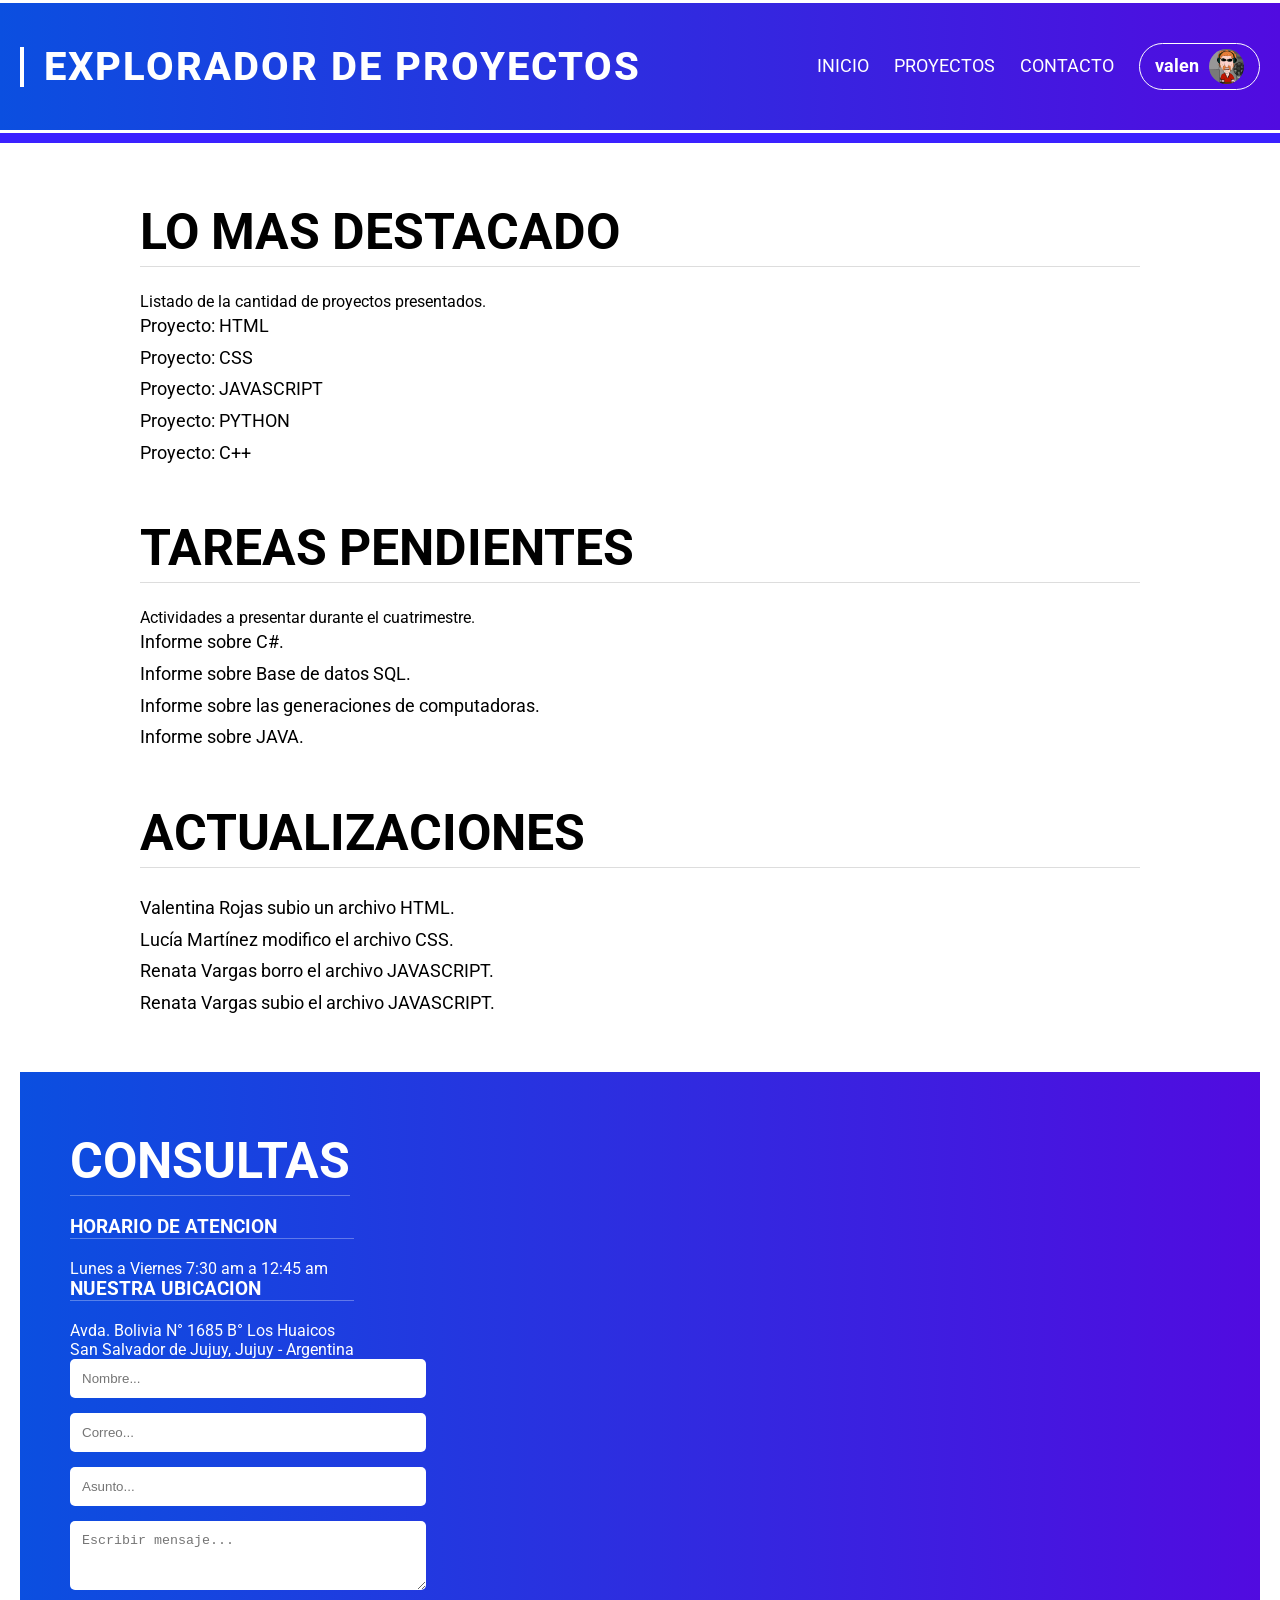
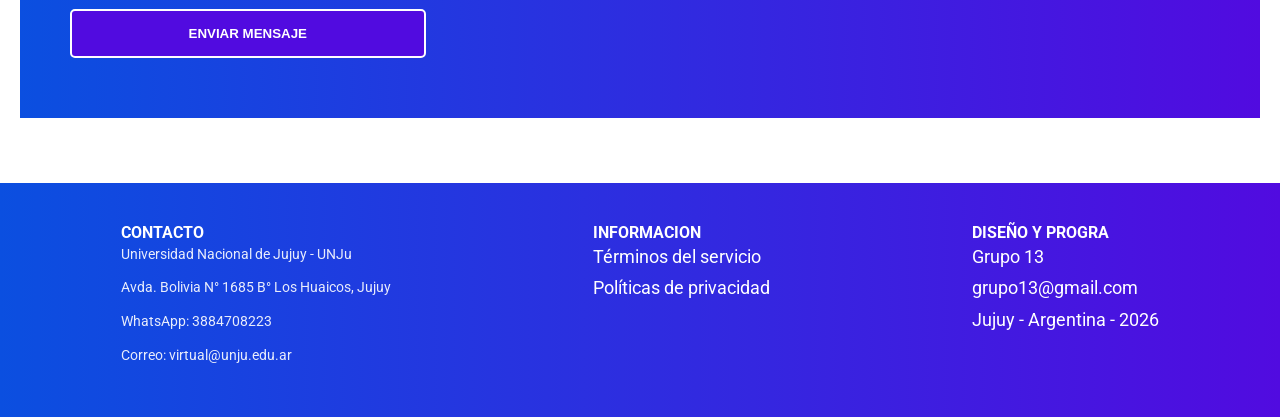
<file: assets/pages/index.html>
<!DOCTYPE html>
<html lang="es">
<head>
    <meta charset="UTF-8">
    <meta name="viewport" content="width=device-width, initial-scale=1.0">
    <title>Dashboard | Gestión Educativa UNJu</title>
    <link rel="preconnect" href="https://fonts.googleapis.com">
    <link rel="preconnect" href="https://fonts.gstatic.com" crossorigin>
    <link href="https://fonts.googleapis.com/css2?family=Roboto:ital,wght@0,100..900;1,100..900&display=swap" rel="stylesheet">
    <link rel="stylesheet" href="../css/index.css"/>
</head>
<body>
<header class="header-menu">
    <h2 id="titulo">Explorador de Proyectos</h2>

    <nav class="nav-menu"> 
        <ul class="nav-lista">
            <li class="nav-items"><a href="index.html" class="nav-link">INICIO</a></li>
            <li class="nav-items"><a href="proyectos.html" class="nav-link">PROYECTOS</a></li>
            <li class="nav-items"><a href="index.html" class="nav-link">CONTACTO</a></li>
            <li class="nav-items perfil">
            <span class="user-nombre"><a href="perfil.html" class="nav-link">valen</a></span>
            <img src="../img/adriel.png" alt="fotito" class="avatar"></li>
        </ul>
    </nav>
</header>
<main id="cuerpo">
    <section class="contenido" id="destacados">
        <h2 class="titulo-p">LO MAS DESTACADO</h2>
        <p class="descripcion">Listado de la cantidad de proyectos presentados.</p>
        <ul class="proyectos">
            <li>Proyecto: HTML</li>
            <li>Proyecto: CSS</li>
            <li>Proyecto: JAVASCRIPT</li>
            <li>Proyecto: PYTHON</li>
            <li>Proyecto: C++</li>
        </ul>
    </section>

    <section class="contenido" id="tareas-pendientes">
        <h2 class="titulo-sec">TAREAS PENDIENTES</h2>
        <p class="descripcion">Actividades a presentar durante el cuatrimestre.</p>
        <ul class="lista-tareas">
            <li>Informe sobre C#.</li>
            <li>Informe sobre Base de datos SQL.</li>
            <li>Informe sobre las generaciones de computadoras.</li>
            <li>Informe sobre JAVA.</li>
        </ul>
    </section>

    <section class="contenido" id="actualizaciones">
        <h3 class="titulo-sec">ACTUALIZACIONES</h3>
        <ul class="lista-historial">
            <li>Valentina Rojas subio un archivo HTML.</li>
            <li>Lucía Martínez modifico el archivo CSS.</li>
            <li>Renata Vargas borro el archivo JAVASCRIPT.</li>
            <li>Renata Vargas subio el archivo JAVASCRIPT.</li>
        </ul>
    </section>

    <section class="consultas" id="consultas">
        <h2 class="titulo-primario">CONSULTAS</h2>
        
        <div class="info-contacto">
            <h3 class="titulo-secundario">HORARIO DE ATENCION</h3>
            <p>Lunes a Viernes 7:30 am a 12:45 am</p>
            
            <h3 class="titulo-secundario">NUESTRA UBICACION</h3>
            <p>Avda. Bolivia N° 1685 B° Los Huaicos <br>
            San Salvador de Jujuy, Jujuy - Argentina</p>
        </div>

        <form class="formulario">
            <div class="grupo">
                <input type="text" id="nombre" name="nombre" placeholder="Nombre..." class="entrada-texto">
            </div>
            <div class="grupo-input">
                <input type="email" id="correo" name="email" placeholder="Correo..." class="entrada-texto">
            </div>
            <div class="grupo-input">
                <input type="text" id="asunto" name="asunto" placeholder="Asunto..." class="entrada-texto">
            </div>
            
            <textarea id="mensaje" name="mensaje" rows="3" placeholder="Escribir mensaje..." class="area-texto"></textarea>
            
            <button type="submit" class="boton-enviar">Enviar Mensaje</button>
        </form>
    </section>
</main>
<footer id="pie">
    <div class="col-pie">
        <h4 class="titu-pie">CONTACTO</h4>
        <ul class="lista-pie">
            <li>Universidad Nacional de Jujuy - UNJu</li>
            <li>Avda. Bolivia N° 1685 B° Los Huaicos, Jujuy</li>
            <li>WhatsApp: 3884708223</li>
            <li>Correo: virtual@unju.edu.ar</li>
        </ul>
    </div>
    
    <div class="col-pie">
        <h4 class="titu-pie">INFORMACION</h4>
        <ul class="list-pie">
            <li>Términos del servicio</li>
            <li>Políticas de privacidad</li>
        </ul>
    </div>
    
    <div class="col-pie">
        <h4 class="titu-pie">DISEÑO Y PROGRA</h4>
        <ul class="list-pie">
            <li>Grupo 13</li>
            <li>grupo13@gmail.com</li>
            <li>Jujuy - Argentina - 2026</li>
        </ul>
    </div>
</footer>
</body>
</html>
</file>
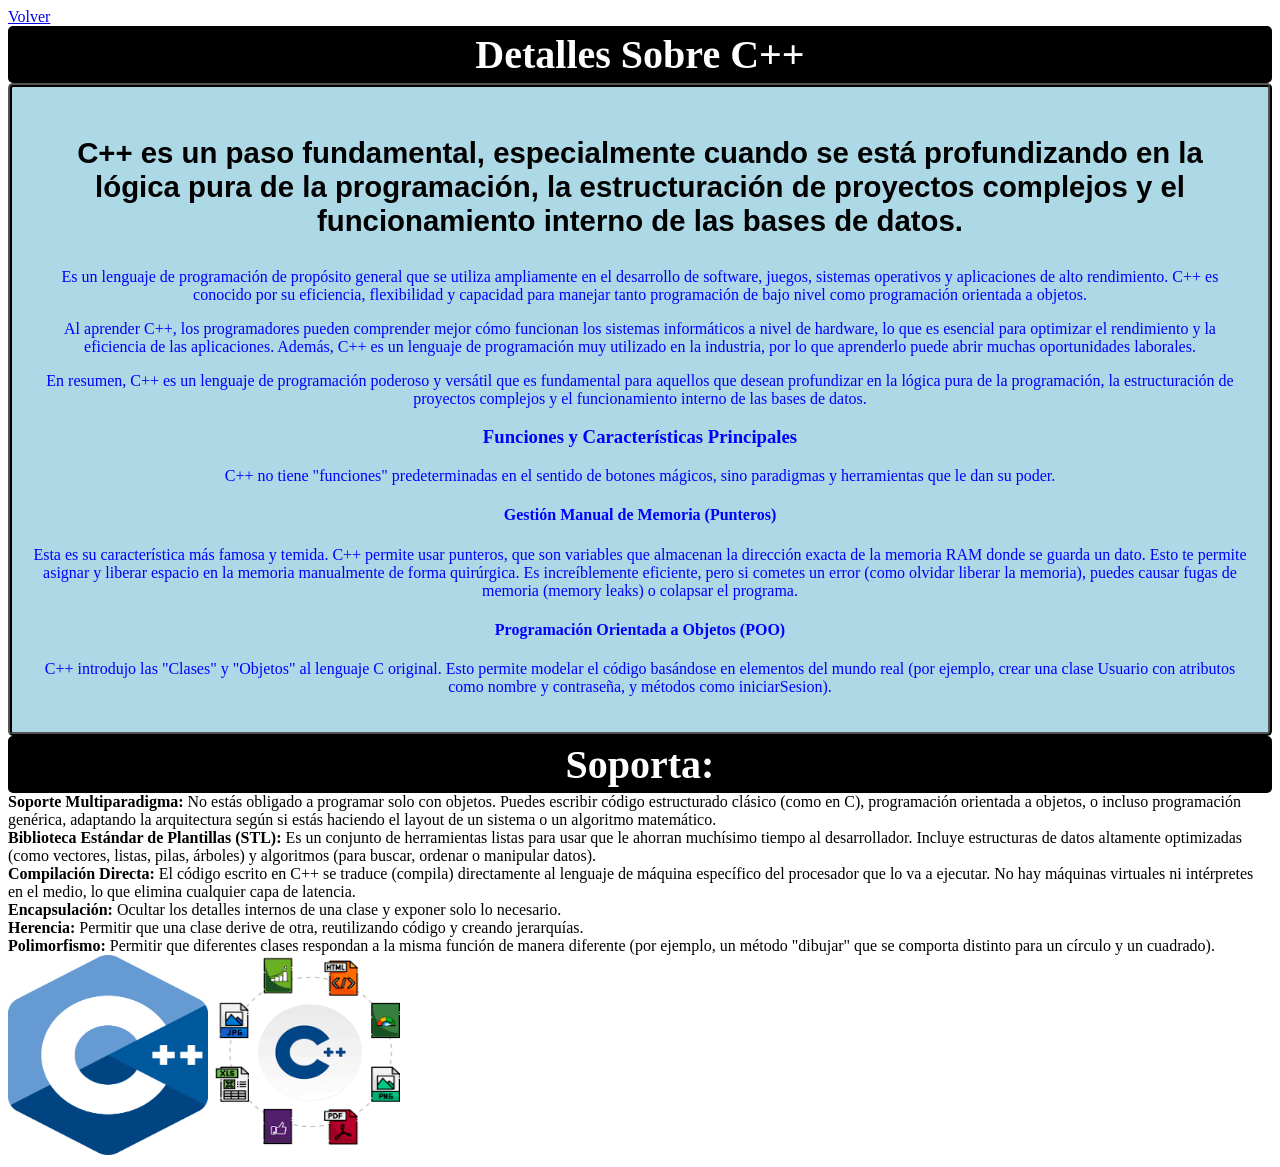
<file: assets/pages/Detalle-cpp.html>
<!DOCTYPE html>
<html lang="es"> <head>
    <meta charset="UTF-8">
    <meta name="viewport" content="width=device-width, initial-scale=1.0">
    <title>Detalles Sobre C++</title>
    <link rel="stylesheet" href="../css/c-mas.css">
</head>
<body>
    <header class="header">
        <nav class="navbar">
            <ul>
                <li><a href="Detalle.html">Volver</a></li>
            </ul>
        </nav>
    </header>    

    <h1 id="Detalles">Detalles Sobre C++</h1>

    <article id="fondo"> 
        <h3 id="Paso">C++ es un paso fundamental, especialmente cuando se está profundizando en la lógica pura de la programación, la estructuración de proyectos complejos y el funcionamiento interno de las bases de datos.</h3>
        
        <p class="texto">Es un lenguaje de programación de propósito general que se utiliza ampliamente en el desarrollo de software, juegos, sistemas operativos y aplicaciones de alto rendimiento. C++ es conocido por su eficiencia, flexibilidad y capacidad para manejar tanto programación de bajo nivel como programación orientada a objetos.</p>
        <p class="texto">Al aprender C++, los programadores pueden comprender mejor cómo funcionan los sistemas informáticos a nivel de hardware, lo que es esencial para optimizar el rendimiento y la eficiencia de las aplicaciones. Además, C++ es un lenguaje de programación muy utilizado en la industria, por lo que aprenderlo puede abrir muchas oportunidades laborales.</p>
        <p class="texto">En resumen, C++ es un lenguaje de programación poderoso y versátil que es fundamental para aquellos que desean profundizar en la lógica pura de la programación, la estructuración de proyectos complejos y el funcionamiento interno de las bases de datos.</p>    
        
        <h3>Funciones y Características Principales</h3>
        <p class="texto">C++ no tiene "funciones" predeterminadas en el sentido de botones mágicos, sino paradigmas y herramientas que le dan su poder.</p>

        <h4>Gestión Manual de Memoria (Punteros)</h4>
        <p class="texto">Esta es su característica más famosa y temida. C++ permite usar punteros, que son variables que almacenan la dirección exacta de la memoria RAM donde se guarda un dato. Esto te permite asignar y liberar espacio en la memoria manualmente de forma quirúrgica. Es increíblemente eficiente, pero si cometes un error (como olvidar liberar la memoria), puedes causar fugas de memoria (memory leaks) o colapsar el programa.</p>

        <h4>Programación Orientada a Objetos (POO)</h4>
        <p class="texto">C++ introdujo las "Clases" y "Objetos" al lenguaje C original. Esto permite modelar el código basándose en elementos del mundo real (por ejemplo, crear una clase Usuario con atributos como nombre y contraseña, y métodos como iniciarSesion).</p>
    </article>

    <div>
        <h2>Soporta:</h2> 
        
        <ul>
            <li><strong>Soporte Multiparadigma:</strong> No estás obligado a programar solo con objetos. Puedes escribir código estructurado clásico (como en C), programación orientada a objetos, o incluso programación genérica, adaptando la arquitectura según si estás haciendo el layout de un sistema o un algoritmo matemático.</li>

            <li><strong>Biblioteca Estándar de Plantillas (STL):</strong> Es un conjunto de herramientas listas para usar que le ahorran muchísimo tiempo al desarrollador. Incluye estructuras de datos altamente optimizadas (como vectores, listas, pilas, árboles) y algoritmos (para buscar, ordenar o manipular datos).</li>

            <li><strong>Compilación Directa:</strong> El código escrito en C++ se traduce (compila) directamente al lenguaje de máquina específico del procesador que lo va a ejecutar. No hay máquinas virtuales ni intérpretes en el medio, lo que elimina cualquier capa de latencia.</li>
            
            <li><strong>Encapsulación:</strong> Ocultar los detalles internos de una clase y exponer solo lo necesario.</li>
            
            <li><strong>Herencia:</strong> Permitir que una clase derive de otra, reutilizando código y creando jerarquías.</li>
            
            <li><strong>Polimorfismo:</strong> Permitir que diferentes clases respondan a la misma función de manera diferente (por ejemplo, un método "dibujar" que se comporta distinto para un círculo y un cuadrado).</li>
        </ul>
    </div> 
    
    <div id="iconos">
        <img " src="../img/c++ azul.png" height="200" width="200" alt="Logo C++ Azul">
        <img src="../img/c++ iconos.png" height="200" width="200" alt="Iconos relacionados a C++">

    </div>

</body>
</html>
</file>
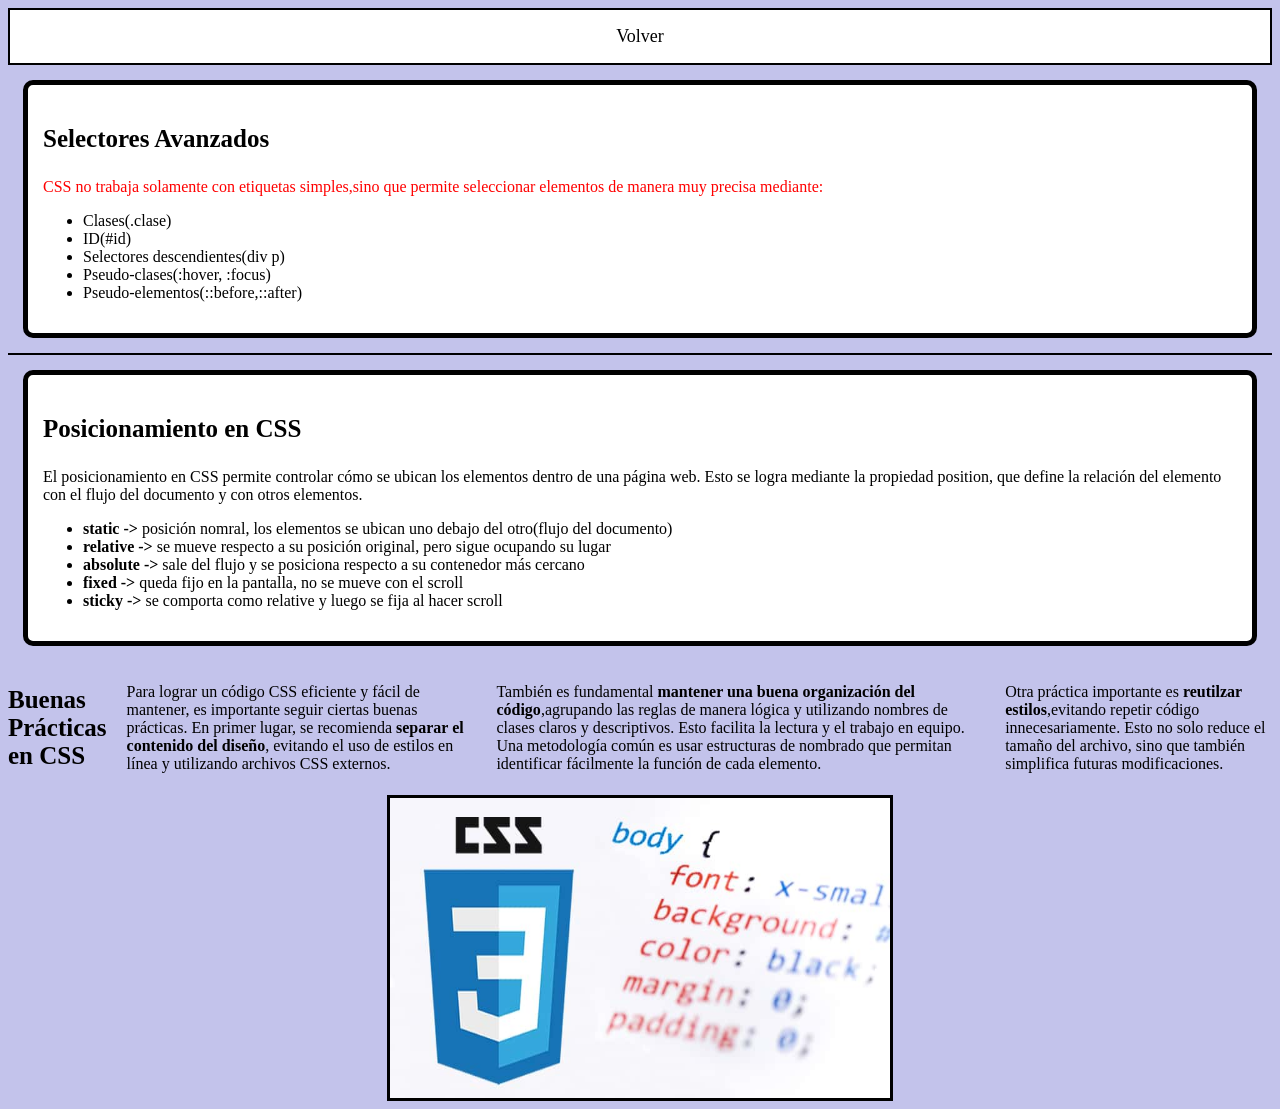
<file: assets/pages/Detalle-css.html>
<!DOCTYPE html>
<html lang="en">
<head>
    <meta charset="UTF-8">
    <meta name="viewport" content="width=device-width, initial-scale=1.0">
    <link rel="stylesheet" href="../css/detalle-css.css">
    <title>Detalles Sobre CSS</title>
    <style>
        a:hover{
            color: red;
            background-color: lightgray;
            border-radius: 5px;
        }
        a:active {
             color: blue;
         }

        a:focus {
            outline: 2px solid black;
        }
    </style>
</head>
<body>  
    <header class="header">
        <nav class="navbar">
            <ul>
                <li><a href="Detalle.html">Volver</a></li>
            </ul>
        </nav>
    </header>    
        <div class="cuadro">
                <h3>Selectores Avanzados</h3>
            <p style="color: red;">CSS no trabaja solamente con etiquetas simples,sino que permite seleccionar elementos de manera muy precisa mediante:</p>
            <ul>
                <li>Clases(.clase)</li>
                <li>ID(#id)</li>
                <li>Selectores descendientes(div p)</li>
                <li>Pseudo-clases(:hover, :focus)</li>
                <li>Pseudo-elementos(::before,::after)</li>
            </ul>
        </div>
        <hr>
    <div class="cuadro">
        <h3>Posicionamiento en CSS</h3>
        <p>El posicionamiento en CSS permite controlar cómo se ubican los elementos dentro de una página web. Esto se logra mediante la propiedad position, que define la relación del elemento con el flujo del documento y con otros elementos.</p>
        <ul>
            <li><strong>static -></strong> posición nomral, los elementos se ubican uno debajo del otro(flujo del documento)</li>
            <li><strong>relative -></strong> se mueve respecto a su posición original, pero sigue ocupando su lugar</li>
            <li><strong>absolute -></strong> sale del flujo y se posiciona respecto a su contenedor más cercano</li>
            <li><strong>fixed -></strong> queda fijo en la pantalla, no se mueve con el scroll</li>
            <li><strong>sticky -></strong> se comporta como relative y luego se fija al hacer scroll</li>
        </ul>
    </div>
    <div class="flex">
        <h3>Buenas Prácticas en CSS</h3>
        <p>Para lograr un código CSS eficiente y fácil de mantener, es importante seguir ciertas buenas prácticas. En primer lugar, se recomienda <strong> separar el contenido del diseño</strong>, evitando el uso de estilos en línea y utilizando archivos CSS externos.</p>
        <p>También es fundamental <strong>mantener una buena organización del código</strong>,agrupando las reglas de manera lógica y utilizando nombres de clases claros y descriptivos. Esto facilita la lectura y el trabajo en equipo. Una metodología común es usar estructuras de nombrado que permitan identificar fácilmente la función de cada elemento.</p> 
        <p>Otra práctica importante es <strong>reutilzar estilos</strong>,evitando repetir código innecesariamente. Esto no solo reduce el tamaño del archivo, sino que también simplifica futuras modificaciones.</p>
    </div>
     
    <div class="flex">

    <img src="../img/css.jpg" height="300px" width="500px">
    </div>
</body>

</html>
</file>
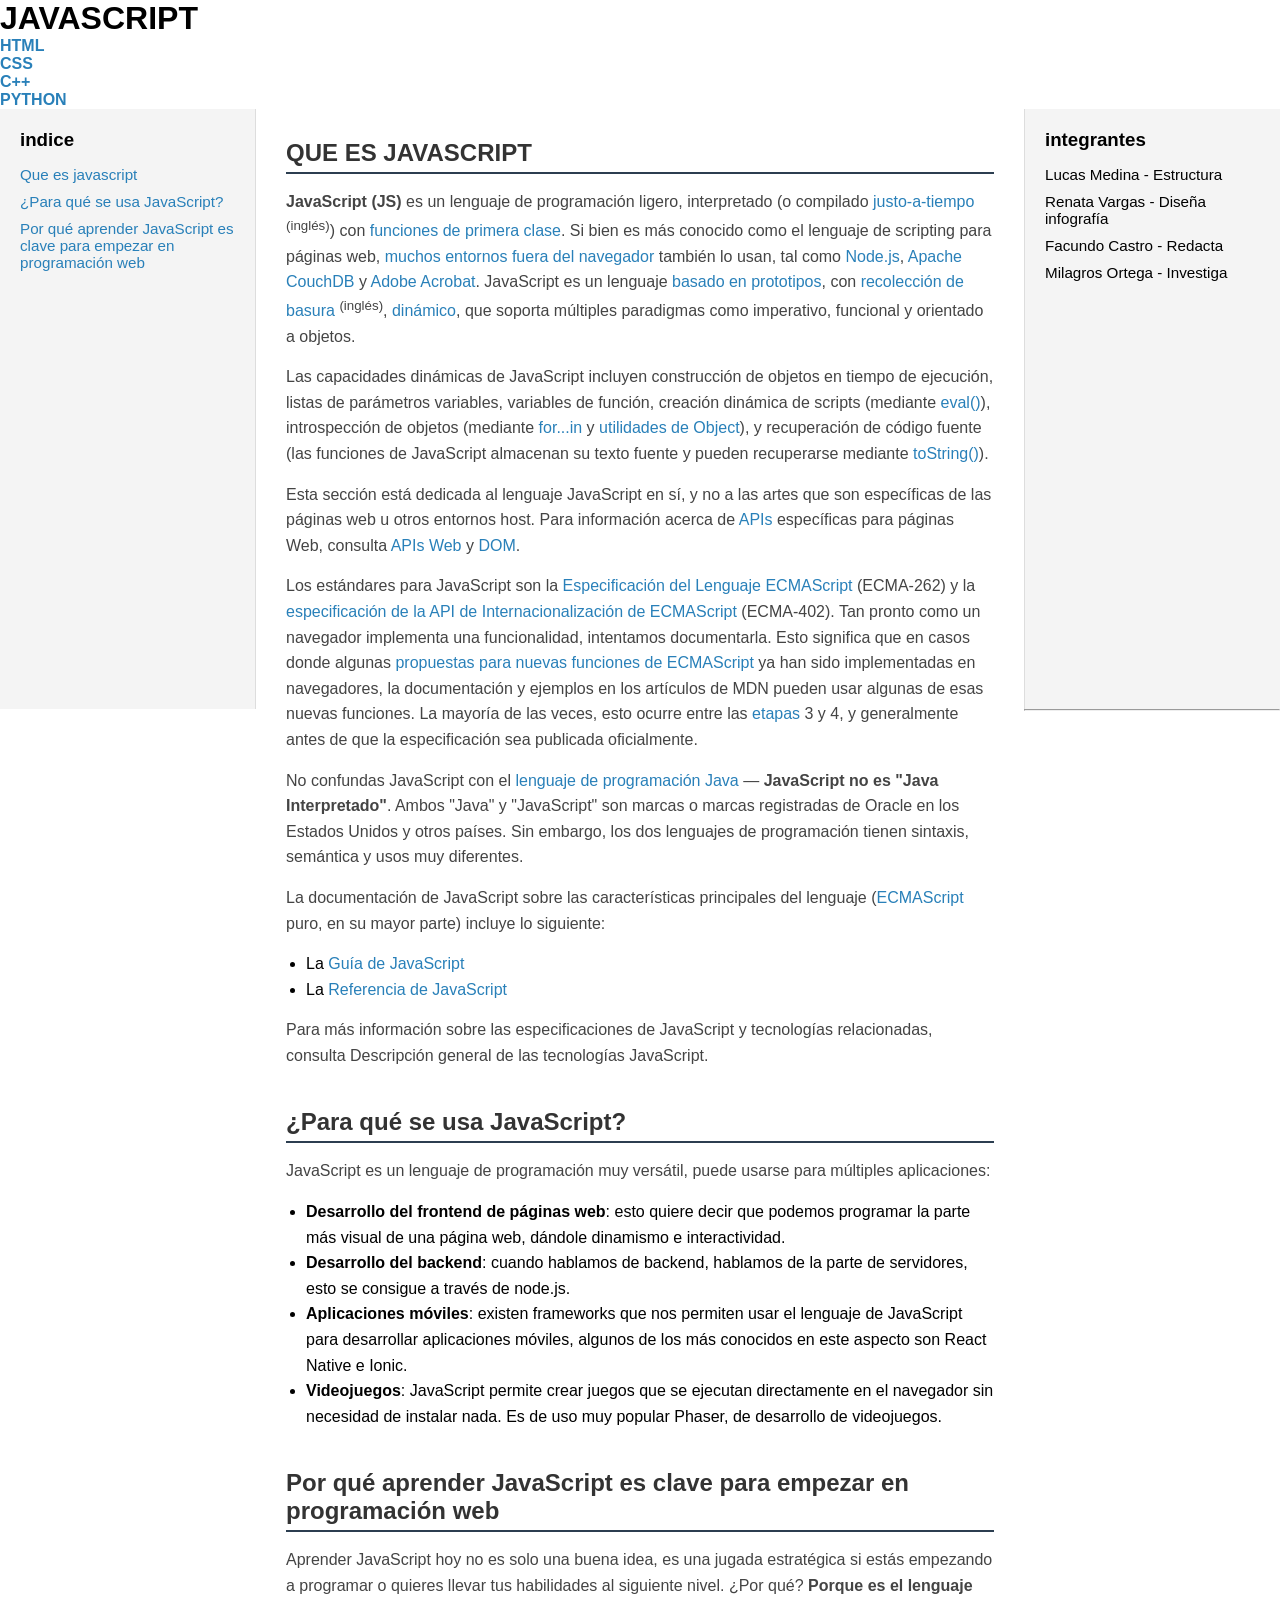
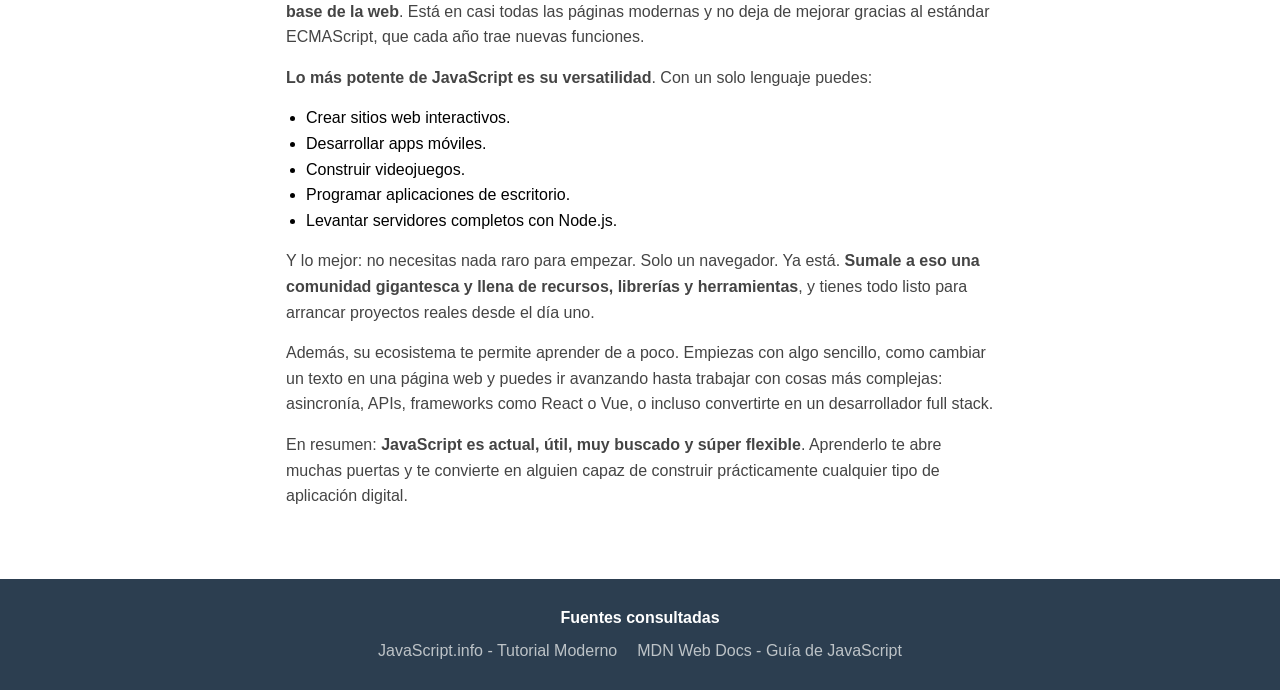
<file: assets/pages/detalle-js.html>
<!DOCTYPE html>
<html lang="en">
<head>
    <meta charset="UTF-8">
    <meta name="viewport" content="width=device-width, initial-scale=1.0">
    <title>JAVASCRIPT | Gestión Educativa UNJu</title>
        <link rel="stylesheet" href="../css/detalle-js.css"/>
</head>
<body>
<header class="cabeza">
    <h1>JAVASCRIPT</h1>
    <nav> 
        <ul>
            <li id="item-html" class="item"><a href="../pages/Detalle-cpp.html">HTML</a></li>
            <li id="item-css" class="item"><a href="../pages/Detalle-css.html">CSS</a></li></li>
            <li id="item-cpp" class="item"><a href="../pages/Detalle-cpp.html">C++</a></li></li>
            <li id="item-python" class="item"><a href="../pages/Detalle-cpp.html">PYTHON</a></li></li>
        </ul>
    </nav>
</header>
<aside class="barra-lateral-izq">
    <nav class="nav-indice">
        <h3 class="indice-titulo">indice</h3>
        <ul class="indice-lista">
            <li class="indice-item">
                <a class="indice-enlace" href="#intro">Que es javascript</a>
            </li>
            <li class="indice-item">
                <a class="indice-enlace" href="#para">¿Para qué se usa JavaScript?</a>
            </li>
            <li class="indice-item">
                <a class="indice-enlace" href="#por">Por qué aprender JavaScript es clave para empezar en programación web</a>
            </li>
        </ul>
    </nav>
</aside>
<section class="contenido-principal">
    <article class="articulo">
        <h2 id="intro" class="articulo-titulo">QUE ES JAVASCRIPT</h2>
        <p class="articulo-texto">
            <strong>JavaScript (JS)</strong> es un lenguaje de programación ligero, interpretado 
            (o compilado <a class="articulo-enlace" href="#">justo-a-tiempo</a> <sup>(inglés)</sup>) con 
            <a class="articulo-enlace" href="#">funciones de primera clase</a>. Si bien es más conocido como el lenguaje de 
            scripting para páginas web, <a class="articulo-enlace" href="#">muchos entornos fuera del navegador</a> también 
            lo usan, tal como <a class="articulo-enlace" href="#">Node.js</a>, <a class="articulo-enlace" href="#">Apache CouchDB</a> y 
            <a class="articulo-enlace" href="#">Adobe Acrobat</a>. JavaScript es un lenguaje <a class="articulo-enlace" href="#">basado en prototipos</a>, 
            con <a class="articulo-enlace" href="#">recolección de basura</a> <sup>(inglés)</sup>, 
            <a class="articulo-enlace" href="#">dinámico</a>, que soporta múltiples paradigmas como imperativo, funcional y 
            orientado a objetos.
        </p>
        <p class="articulo-texto">
            Las capacidades dinámicas de JavaScript incluyen construcción de objetos en tiempo de ejecución, 
            listas de parámetros variables, variables de función, creación dinámica de scripts 
            (mediante <a class="articulo-enlace" href="#"><code>eval()</code></a>), introspección de objetos 
            (mediante <a class="articulo-enlace" href="#"><code>for...in</code></a> y <a class="articulo-enlace" href="#">utilidades de 
            <code>Object</code></a>), y recuperación de código fuente (las funciones de 
            JavaScript almacenan su texto fuente y pueden recuperarse mediante 
            <a class="articulo-enlace" href="#"><code>toString()</code></a>).
        </p>
        <p class="articulo-texto">
            Esta sección está dedicada al lenguaje JavaScript en sí, y no a las 
            artes que son específicas de las páginas web u otros entornos host. 
            Para información acerca de <a class="articulo-enlace" href="#">APIs</a> específicas para páginas Web, 
            consulta <a class="articulo-enlace" href="#">APIs Web</a> y <a class="articulo-enlace" href="#">DOM</a>.
        </p>
        <p class="articulo-texto">
            Los estándares para JavaScript son la <a class="articulo-enlace" href="#">Especificación del Lenguaje 
            ECMAScript</a> (ECMA-262) y la <a class="articulo-enlace" href="#">especificación de la API de 
            Internacionalización de ECMAScript</a> (ECMA-402). Tan pronto como un navegador 
            implementa una funcionalidad, intentamos documentarla. Esto significa que en casos 
            donde algunas <a class="articulo-enlace" href="#">propuestas para nuevas funciones de ECMAScript</a> ya han 
            sido implementadas en navegadores, la documentación y ejemplos en los artículos de 
            MDN pueden usar algunas de esas nuevas funciones. La mayoría de las veces, esto 
            ocurre entre las <a class="articulo-enlace" href="#">etapas</a> 3 y 4, y generalmente antes de que la 
            especificación sea publicada oficialmente.
        </p>
        <p class="articulo-texto">
            No confundas JavaScript con el <a class="articulo-enlace" href="#">lenguaje de programación Java</a> — 
            <strong>JavaScript no es "Java Interpretado"</strong>. Ambos "Java" y "JavaScript" 
            son marcas o marcas registradas de Oracle en los Estados Unidos y otros países. 
            Sin embargo, los dos lenguajes de programación tienen sintaxis, semántica y 
            usos muy diferentes.
        </p>
        <p class="articulo-texto">
            La documentación de JavaScript sobre las características principales del 
            lenguaje (<a class="articulo-enlace" href="#">ECMAScript</a> puro, en su mayor parte) incluye lo siguiente:
        </p>
        <ul class="articulo-lista">
            <li class="articulo-item">La <a class="articulo-enlace" href="#">Guía de JavaScript</a></li>
            <li class="articulo-item">La <a class="articulo-enlace" href="#">Referencia de JavaScript</a></li>
        </ul>
        <p class="articulo-texto">
            Para más información sobre las especificaciones de JavaScript y tecnologías relacionadas, consulta Descripción general de las tecnologías JavaScript.
        </p>
    </article>

    <article class="articulo">
        <h2 id="para" class="articulo-titulo">¿Para qué se usa JavaScript?</h2>
        <p class="articulo-texto">JavaScript es un lenguaje de programación muy versátil, puede usarse para múltiples aplicaciones:</p>
        <ul class="articulo-lista">
            <li class="articulo-item"><strong>Desarrollo del frontend de páginas web</strong>: esto quiere decir que podemos programar la parte más visual de una página web, dándole dinamismo e interactividad.</li>
            <li class="articulo-item"><strong>Desarrollo del backend</strong>: cuando hablamos de backend, hablamos de la parte de servidores, esto se consigue a través de node.js.</li>
            <li class="articulo-item"><strong>Aplicaciones móviles</strong>: existen frameworks que nos permiten usar el lenguaje de JavaScript para desarrollar aplicaciones móviles, algunos de los más conocidos en este aspecto son React Native e Ionic.</li>
            <li class="articulo-item"><strong>Videojuegos</strong>: JavaScript permite crear juegos que se ejecutan directamente en el navegador sin necesidad de instalar nada. Es de uso muy popular Phaser, de desarrollo de videojuegos.</li>
        </ul>
    </article>

    <article class="articulo">
        <h2 id="por" class="articulo-titulo">Por qué aprender JavaScript es clave para empezar en programación web</h2>
        <p class="articulo-texto">Aprender JavaScript hoy no es solo una buena idea, es una jugada estratégica si estás empezando a programar o quieres llevar tus habilidades al siguiente nivel. ¿Por qué? <strong>Porque es el lenguaje base de la web</strong>. Está en casi todas las páginas modernas y no deja de mejorar gracias al estándar ECMAScript, que cada año trae nuevas funciones.</p>
        <p class="articulo-texto"><strong>Lo más potente de JavaScript es su versatilidad</strong>. Con un solo lenguaje puedes:</p>
        <ul class="articulo-lista">
            <li class="articulo-item">Crear sitios web interactivos.</li>
            <li class="articulo-item">Desarrollar apps móviles.</li>
            <li class="articulo-item">Construir videojuegos.</li>
            <li class="articulo-item">Programar aplicaciones de escritorio.</li>
            <li class="articulo-item">Levantar servidores completos con Node.js.</li>
        </ul>
        <p class="articulo-texto">Y lo mejor: no necesitas nada raro para empezar. Solo un navegador. Ya está. <strong>Sumale a eso una comunidad gigantesca y llena de recursos, librerías y herramientas</strong>, y tienes todo listo para arrancar proyectos reales desde el día uno.</p>
        <p class="articulo-texto">Además, su ecosistema te permite aprender de a poco. Empiezas con algo sencillo, como cambiar un texto en una página web y puedes ir avanzando hasta trabajar con cosas más complejas: asincronía, APIs, frameworks como React o Vue, o incluso convertirte en un desarrollador full stack.</p>
        <p class="articulo-texto">En resumen: <strong>JavaScript es actual, útil, muy buscado y súper flexible</strong>. Aprenderlo te abre muchas puertas y te convierte en alguien capaz de construir prácticamente cualquier tipo de aplicación digital.</p>
    </article>
</section>
<aside class="barra-lateral">
    <nav class="nav-integrantes">
        <h3 class="integrantes-titulo">integrantes</h3>
        <ul class="integrantes-lista">
            <li class="integrante-item">Lucas Medina - Estructura</li>
            <li class="integrante-item">Renata Vargas - Diseña infografía</li>
            <li class="integrante-item">Facundo Castro - Redacta</li>
            <li class="integrante-item">Milagros Ortega - Investiga</li>
        </ul>
    </nav>
</aside>
    <hr>
<footer class="pie-pagina">
    <h4 class="pie-titulo">Fuentes consultadas</h4>
    <ul class="pie-lista">
        <li class="pie-item">
            <a class="pie-enlace" href="https://es.javascript.info/" target="_blank">JavaScript.info - Tutorial Moderno</a>
        </li>
        <li class="pie-item">
            <a class="pie-enlace" href="https://developer.mozilla.org/es/docs/Web/JavaScript" target="_blank">MDN Web Docs - Guía de JavaScript</a>
        </li>
    </ul>
</footer>
</body>
</html>
</file>
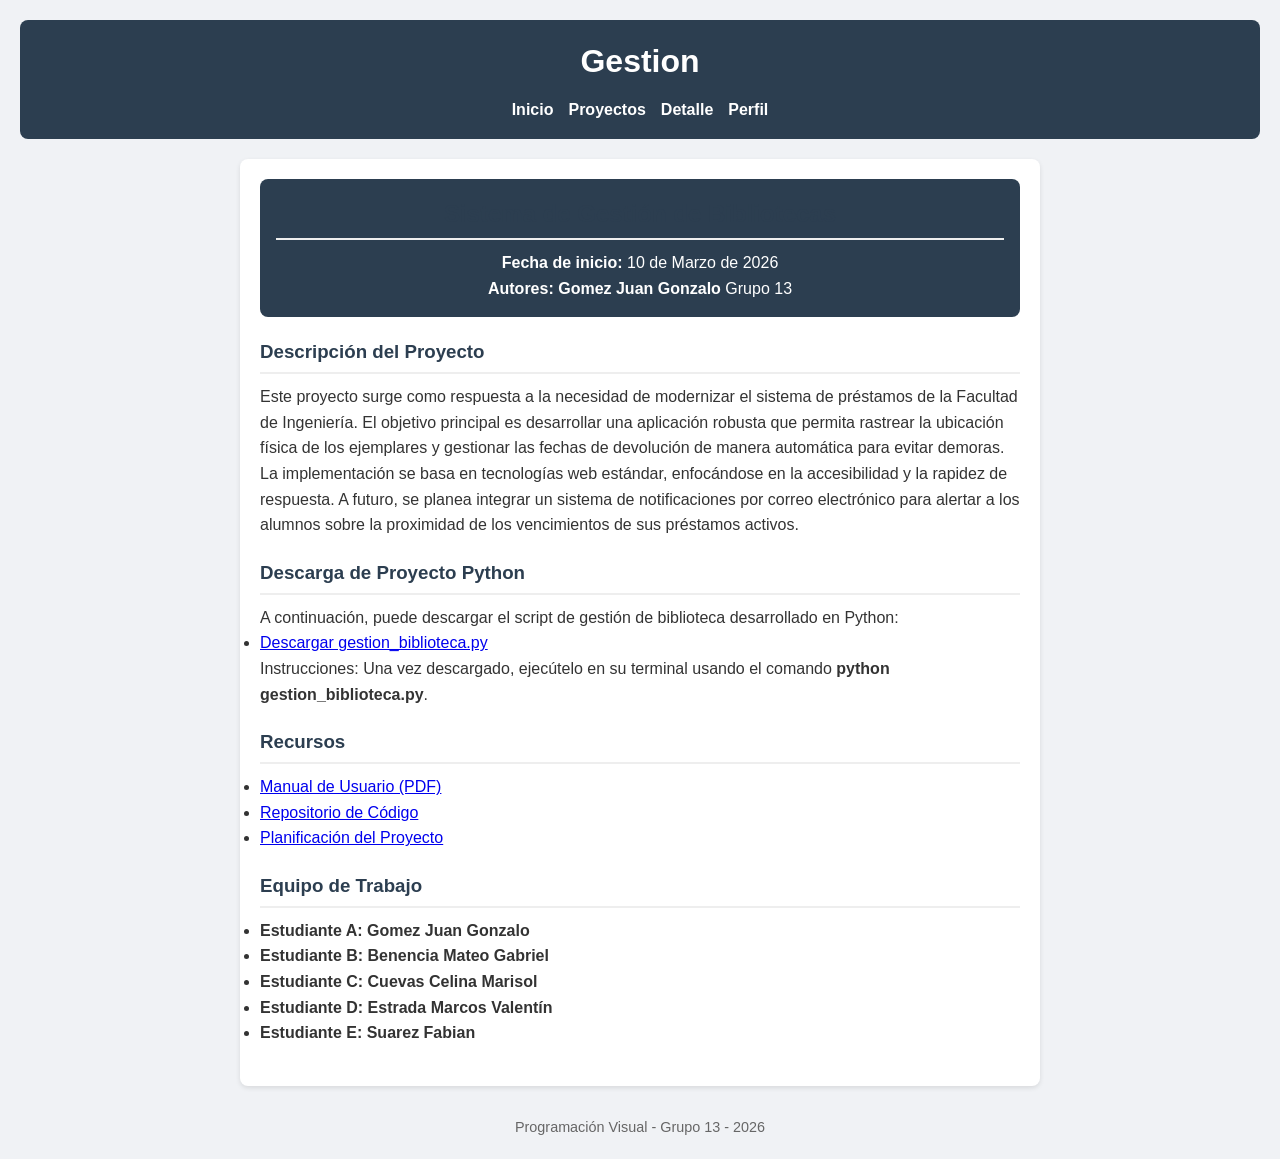
<file: assets/pages/detalle.html>
<!DOCTYPE html>
<html lang="es">
<head>
    <meta charset="UTF-8">
    <meta name="viewport" content="width=device-width, initial-scale=1.0">
    <link rel="stylesheet" href="../css/styles.css">
    <title>Detalle del Proyecto</title>
</head>
<body>

    <header>
        <h1>Gestion</h1>
        <nav>
            <ul>
                <li><a href="index.html">Inicio</a></li>
                <li><a href="proyectos.html">Proyectos</a></li>
                <li><a href="detalle.html">Detalle</a></li>
                <li><a href="perfil.html">Perfil</a></li>
            </ul>
        </nav>
    </header>

    <main>
        <section>
            <header>
                <h2>Sistema de Gestión de Bibliotecas</h2>
                <p><strong>Fecha de inicio:</strong> 10 de Marzo de 2026</p>
                <p><strong>Autores: Gomez Juan Gonzalo</strong> Grupo 13</p>
            </header>
        </section>

        <section>
            <h3>Descripción del Proyecto</h3>
            <p>
                Este proyecto surge como respuesta a la necesidad de modernizar el sistema de préstamos de la Facultad de Ingeniería. 
                El objetivo principal es desarrollar una aplicación robusta que permita rastrear la ubicación física de los ejemplares 
                y gestionar las fechas de devolución de manera automática para evitar demoras.
            </p>
            <p>
                La implementación se basa en tecnologías web estándar, enfocándose en la accesibilidad y la rapidez de respuesta. 
                A futuro, se planea integrar un sistema de notificaciones por correo electrónico para alertar a los alumnos 
                sobre la proximidad de los vencimientos de sus préstamos activos.
            </p>
        </section>

        <section>
            <h3>Descarga de Proyecto Python</h3>
            <p>A continuación, puede descargar el script de gestión de biblioteca desarrollado en Python:</p>
            <ul>
                <li>
                    <a href="../assets/scripts/gestion_biblioteca.py" download>Descargar gestion_biblioteca.py</a>
                </li>
            </ul>
            <p>Instrucciones: Una vez descargado, ejecútelo en su terminal usando el comando <strong>python gestion_biblioteca.py</strong>.</p>
        </section>

        <section>
            <h3>Recursos</h3>
            <ul>
                <li><a href="../assets/docs/manual_usuario.pdf">Manual de Usuario (PDF)</a></li>
                <li><a href="https://github.com/tu-usuario/repositorio">Repositorio de Código</a></li>
                <li><a href="../assets/docs/planificacion.docx">Planificación del Proyecto</a></li>
            </ul>
        </section>

        <section>
            <h3>Equipo de Trabajo</h3>
            <ul>
                <li><strong>Estudiante A: Gomez Juan Gonzalo</strong></li>
                <li><strong>Estudiante B: Benencia Mateo Gabriel</strong></li>
                <li><strong>Estudiante C: Cuevas Celina Marisol</strong></li>
                <li><strong>Estudiante D: Estrada Marcos Valentín</strong></li>
                <li><strong>Estudiante E: Suarez Fabian</strong></li>
            </ul>
        </section>
    </main>

    <footer>
        <p>Programación Visual - Grupo 13 - 2026</p>
    </footer>

</body>
</html>
</file>
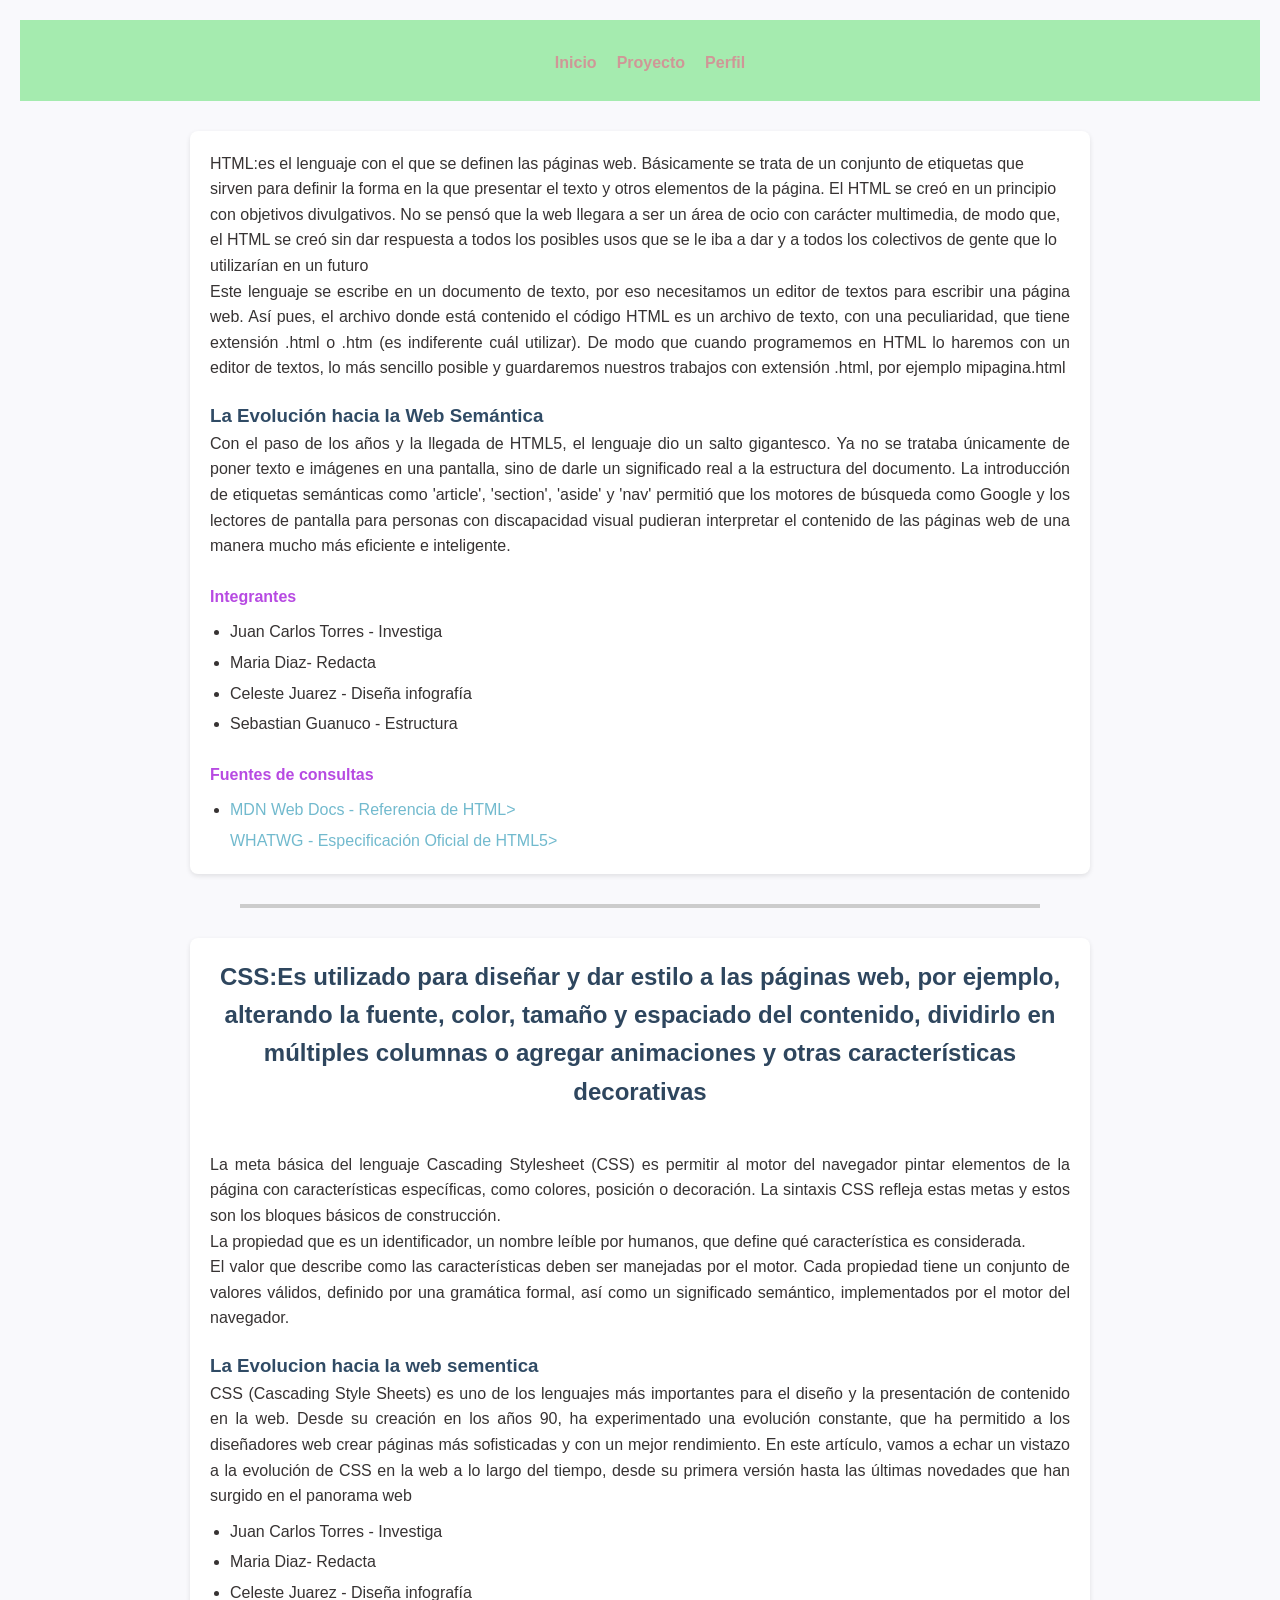
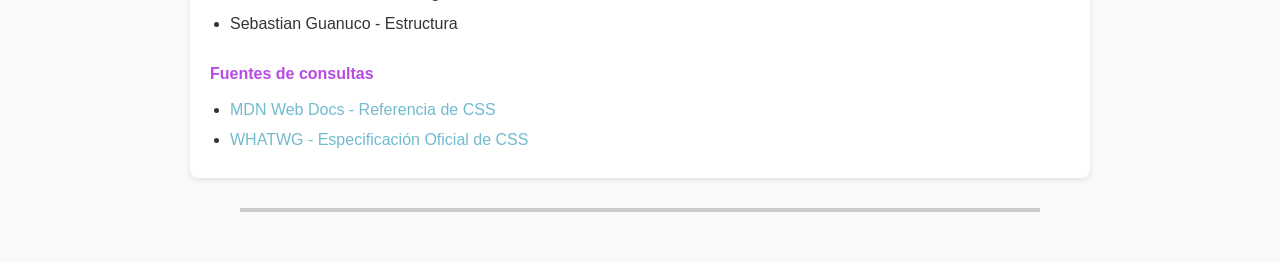
<file: assets/pages/Detalle.html>
<!DOCTYPE html>
<html lang="en">
   <head>
     <meta charset="UTF-8">
     <meta name="viewport" content="width=device-width, initial-scale=1.0">
     <title>Detalles | Gestion de Educacion UNJU </title>
       <link rel="stylesheet" href="./css/detalle.css"/> 
   </head>    
 <body>
    <nav>
        <ul>
            <li><a href="./index.html">Inicio</a></li>
            <li><a href="./proyecto.html">Proyecto</a></li>
            <li><a href="./perfil.html">Perfil</a></li>
        </ul>
    </nav>
    <section id="detal-html">
        <selection id="detal-html"
        <h2>HTML:es el lenguaje con el que se definen las páginas web. Básicamente se trata de un conjunto de etiquetas que sirven para definir la forma en la que presentar el texto y otros elementos de la página. El HTML se creó en un principio con objetivos divulgativos. No se pensó que la web llegara a ser un área de ocio con carácter multimedia, de modo que, el HTML se creó sin dar respuesta a todos los posibles usos que se le iba a dar y a todos los colectivos de gente que lo utilizarían en un futuro</h2>
        <p>Este lenguaje se escribe en un documento de texto, por eso necesitamos un editor de textos para escribir una página web. Así pues, el archivo donde está contenido el código HTML es un archivo de texto, con una peculiaridad, que tiene extensión .html o .htm (es indiferente cuál utilizar). De modo que cuando programemos en HTML lo haremos con un editor de textos, lo más sencillo posible y guardaremos nuestros trabajos con extensión .html, por ejemplo mipagina.html</p>
        <h3>La Evolución hacia la Web Semántica</h3>
    
        <p>Con el paso de los años y la llegada de HTML5, el lenguaje dio un salto gigantesco. Ya no se trataba únicamente de poner texto e imágenes en una pantalla, sino de darle un significado real a la estructura del documento. La introducción de etiquetas semánticas como 'article', 'section', 'aside' y 'nav' permitió que los motores de búsqueda como Google y los lectores de pantalla para personas con discapacidad visual pudieran interpretar el contenido de las páginas web de una manera mucho más eficiente e inteligente.</p>
    
       <h5>Integrantes</h5>

       <ul>
          <li>Juan Carlos Torres - Investiga</li>
          <li>Maria Diaz- Redacta</li>
          <li>Celeste Juarez - Diseña infografía</li>
          <li>Sebastian Guanuco - Estructura</li>
         </ul>
         <h5>Fuentes de consultas</h5>
         <ul>
            <li><a href="https://desarrolladoraweb.com/blog/que-es-html-y-para-que-sirve" target="_blank">MDN Web Docs - Referencia de HTML></a>
            </li><a href="https://concepto.de/html/" target="_blank">WHATWG - Especificación Oficial de HTML5></a>

         </ul>

    </section>
    <hr>
    <section id="detal-css">
        <h2>CSS:Es utilizado para diseñar y dar estilo a las páginas web, por ejemplo, alterando la fuente, color, tamaño y espaciado del contenido, dividirlo en múltiples columnas o agregar animaciones y otras características decorativas</h2>
        <br> 
        <p>La meta básica del lenguaje Cascading Stylesheet (CSS) es permitir al motor del navegador pintar elementos de la página con características específicas, como colores, posición o decoración. La sintaxis CSS refleja estas metas y estos son los bloques básicos de construcción.
            <br>

          La propiedad que es un identificador, un nombre leíble por humanos, que define qué característica es considerada.
         <br>
          El valor que describe como las características deben ser manejadas por el motor. Cada propiedad tiene un conjunto de valores válidos, definido por una gramática formal, así como un significado semántico, implementados por el motor del navegador.
        </p>
        <h3>La Evolucion hacia la web sementica</h3>
        <p>CSS (Cascading Style Sheets) es uno de los lenguajes más importantes para el diseño y la presentación de contenido en la web. Desde su creación en los años 90, ha experimentado una evolución constante, que ha permitido a los diseñadores web crear páginas más sofisticadas y con un mejor rendimiento.
          En este artículo, vamos a echar un vistazo a la evolución de CSS en la web a lo largo del tiempo, desde su primera versión hasta las últimas novedades que han surgido en el panorama web
        </p>
        <ul>
          <li>Juan Carlos Torres - Investiga</li>
          <li>Maria Diaz- Redacta</li>
          <li>Celeste Juarez - Diseña infografía</li>
          <li>Sebastian Guanuco - Estructura</li>
         </ul>
          <h5>Fuentes de consultas</h5>
         <ul>
            <li><a href="https://developer.mozilla.org/es/docs/Web/CSS/Guides/Syntax/Introduction" target="_blank">MDN Web Docs - Referencia de CSS</li>
            <li><a href="https://designicode.com/2023/03/26/la-evolucion-de-css-en-la-web/" target="_blank">WHATWG - Especificación Oficial de CSS</li>


        </ul>

    </section>
    <hr>
    

</body>
</html>
</file>
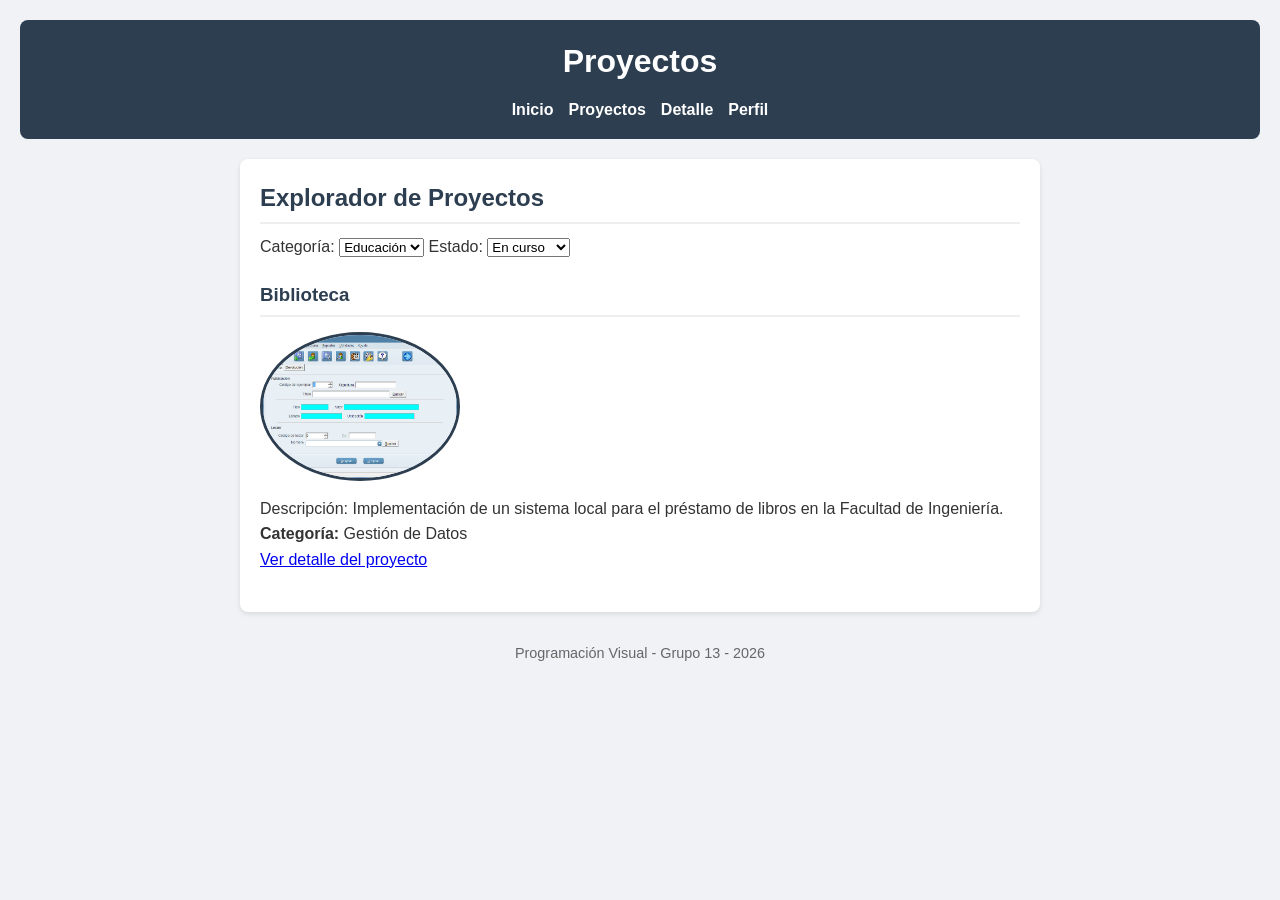
<file: assets/pages/proyectos.html>
<!DOCTYPE html>
<html lang="es">
<head>
    <meta charset="UTF-8">
    <meta name="viewport" content="width=device-width, initial-scale=1.0">
    <link rel="stylesheet" href="../css/styles.css">
    <title>Proyectos</title>
</head>
<body>

    <header>
        <h1>Proyectos</h1>
        <nav>
            <ul>
                <li><a href="index.html">Inicio</a></li>
                <li><a href="proyectos.html">Proyectos</a></li>
                <li><a href="detalle.html">Detalle</a></li>
                <li><a href="perfil.html">Perfil</a></li>
            </ul>
        </nav>
    </header>

    <main>
        <section>
            <h2>Explorador de Proyectos</h2>
            <aside>
                <form>
                    <label>Categoría: 
                        <select name="categoria">
                            <option value="Educacion">Educación</option>
                            <option value="Funcion">Función</option>
                        </select>
                    </label>
                    <label>Estado: 
                        <select name="estado">
                            <option value="curso">En curso</option>
                            <option value="finalizado">Finalizado</option>
                        </select>
                    </label>
                </form>
            </aside>
        </section>

        <section>
            <article>
                <h3>Biblioteca</h3>
                <img src="../img/proyecto1.jpg" alt="Foto de perfil del alumno">
                <p>Descripción: Implementación de un sistema local para el préstamo de libros en la Facultad de Ingeniería.</p>
                <p><strong>Categoría:</strong> Gestión de Datos</p>
                <a href="detalle.html">Ver detalle del proyecto</a>
            </article>
        </section>
    </main>

    <footer>
        <p>Programación Visual - Grupo 13 - 2026</p>
    </footer>

</body>
</html>
</file>
<file: assets/css/index.css>
:root {
    --fuente-principal: 'roboto', 'Arial Narrow', Arial, sans-serif;

    --color-azul-inicio: #0B4FE0;
    --color-violeta-fin: #510BE0;
    --color-blanco-titulo: white;
    --color-azul-borde: rgb(59, 33, 255); 
    --color-gris-borde: #ddd;
    --max-ancho-pagina: 1000px;
    
}
* {
  margin: 0;
  padding: 0;
  box-sizing: border-box;
}
body {
    font-family: var(--fuente-principal);
}

.header-menu {
    background: linear-gradient(to right, var(--color-azul-inicio), var(--color-violeta-fin));
    
    display: flex;
    justify-content: space-between;
    align-items: center;
    color: var(--color-blanco);
    padding: 40px 0px;
    border-top: 3px solid var(--color-blanco-titulo);
    border-bottom: 3px solid var(--color-blanco-titulo);
}
#titulo{
    font-size: 40px;          
    font-weight: 800;         
    color: var(--color-blanco-titulo);            
    padding-left: 20px;       
    margin-left: 20px;        
    border-left: 4px solid white; 
    text-transform: uppercase; 
    letter-spacing: 2px;     
    line-height: 1;

}
.nav-lista{
    list-style-type: none;
    display: flex;
    justify-content: flex-end; 
    align-items: center;      
    gap: 25px;               
    margin: 0;
    padding: 0 20px;        
}
.nav-item{
    color: white;
    padding: 0;

}
.nav-link:link{
    color:white;
    text-decoration: none;
}
.nav-link:visited{
    color:white;
        text-decoration: none;
}
.nav-link:hover{
    color: #ccc; 
    text-decoration: underline; 
    transition: 0.3s;
}
.nav-link:active{
    color:white;
    text-decoration: none;
}
.nav-items.perfil {
    display: flex;
    align-items: center;
    gap: 10px;
    padding: 5px 15px;
    border: 1.5px solid white; 
    border-radius: 50px;       
    cursor: pointer;
    transition: background 0.3s;
}
.nav-items.perfil:hover {
    background: rgba(255, 255, 255, 0.2); 
}

.user-nombre {
    color: white;
    font-weight: bold;
}
.avatar{
    width: 35px;   
    height: 35px;
    border-radius: 50%; 
    object-fit: cover;
}

#cuerpo {
    display: flex;
    flex-direction: column;
    align-items: center;
    text-align: left;
    min-height: 100vh;
    padding: 60px 20px; 
    border-top: 10px solid var(--color-azul-borde);
}

.contenido {
    width: 100%;
    max-width: var(--max-ancho-pagina);
    margin: 0 auto; 
    margin-bottom: 50px;
}

.titulo-p, .titulo-sec, .titulo-primario {
    font-size: 50px; 
    margin-bottom: 25px;
    border-bottom: 1px solid var(--color-gris-borde);
    padding-bottom: 5px;
}

ul, .proyectos, .lista-tareas, .lista-historial {
    list-style-type: none;
    padding: 0;
    margin: 0;
    display: inline-block;
    text-align: left;
    font-size: 1.1rem; 
    line-height: 1.8;   
}


#consultas {

    background: linear-gradient(to right, var(--color-azul-inicio), var(--color-violeta-fin));
    color: white;
    width: 100%;
    padding: 60px 50px; 
    max-width: none; 
    border-radius: 0;
    border-top: 2px solid white;
    border-bottom: 2px solid white;
    display: flex;
    flex-direction: column;
    align-items: flex-start;
}
#consultas h2, #consultas h3 {
    color: white;
    border-bottom: 1px solid rgba(255, 255, 255, 0.3);
    margin-bottom: 20px;
}

.entrada-texto, .area-texto {
    width: 100%;
    padding: 12px;
    margin-bottom: 15px;
    border: none;             
    border-radius: 5px;
    background-color: white;  
    color: #333;
}


.boton-enviar {
    width: 100%;
    padding: 15px;
    background-color: #510BE0; 
    color: white;
    border: 2px solid white;  
    border-radius: 5px;
    font-weight: bold;
    text-transform: uppercase;
    cursor: pointer;
    transition: 0.3s;
}

.boton-enviar:hover {
    background-color: white;
    color: #0B4FE0; 
}

#pie {   
    background: linear-gradient(to right, var(--color-azul-inicio), var(--color-violeta-fin));
    color: white;          
    padding: 40px 20px;      
    display: flex;            
    justify-content: space-around; 
    flex-wrap: wrap;         
    border-top: 3px solid white; 
    text-align: left;
}

.columna-pie {
    margin: 10px;
    min-width: 200px; 
}

.titulo-pie {
    font-size: 1.2rem;
    margin-bottom: 15px;
    text-transform: uppercase;
    border-bottom: 1px solid rgba(255, 255, 255, 0.3); 
    display: inline-block;
}

.lista-pie {
    list-style: none; 
    padding: 0;
}

.lista-pie li {
    font-size: 0.9rem;
    margin-bottom: 8px;
    opacity: 0.9; 
}
</file>
<file: assets/css/c-mas.css>
/* 1. Definimos las variables al principio del documento */
:root {
    /* Paleta basada en tus colores actuales */
    --color-titulo-texto: white;
    --color-titulo-fondo: black;
    --color-articulo-fondo: lightblue;
    --color-articulo-texto: blue;
    --color-texto-oscuro: black;
    
    /* Tipografía */
    --fuente-principal: Verdana, Geneva, Tahoma, sans-serif;
}

/* 2. Aplicamos las variables (Nota: Cambié 'div h1' a 'div h2' por la corrección del HTML) */
#Detalles, div h2 {
    color: var(--color-titulo-texto);
    /* Puedes resumir el estilo, color y grosor del borde en una sola línea: */
    border: 5px solid var(--color-titulo-fondo); 
    border-radius: 5px;
    background-color: var(--color-titulo-fondo);
    text-align: center;
    font-size: 40px;
    background-image: url('https://www.shutterstock.com/image-illustration/c-code-on-dark-background-600nw-1896170293.jpg');
    margin: 0;
    padding: 0;
}

#Paso {
    color: var(--color-texto-oscuro);
    text-align: center;
    font-size: 4ex; /* El uso de 'ex' está bien, aunque en la web actual se suele preferir 'em' o 'rem' */
    font-family: var(--fuente-principal);
}

#fondo {
    color: var(--color-articulo-texto);
    background-color: var(--color-articulo-fondo);
    border: 4px ridge var(--color-texto-oscuro); /* Cambiado a variable */
    border-radius: 5px;
    padding: 20px;
    text-align: center;
}

ul {
    color: var(--color-texto-oscuro);
    background-image: url('https://static.vecteezy.com/system/resources/thumbnails/030/819/479/small/modern-abstract-pattern-triangle-low-polygon-shape-background-template-design-with-elegant-turquoise-blue-color-for-wallpaper-digital-backdrop-flyer-web-vector.jpg');
    /* CORRECCIÓN: Tenías '0%px', que es un error de sintaxis que invalida la regla. */
    padding: 0; 
    margin: 0;

}

#iconos{

    margin right: ;



}
</file>
<file: assets/css/detalle-css.css>
:root {
    --color-fondo: rgba(181, 181, 230, 0.8);
    --color-borde: black;
    --color-cuadro: white;
}
body{
    background-color:var(--color-fondo);
}
h3{
    font-size: 25px;

}
.cuadro{
    border: 5px solid var(--color-borde);
    border-radius: 10px;
     padding: 15px;
    margin: 15px;
    background-color: var(--color-cuadro);
}
hr{
    background-color: black;
    border: none;
    height: 2px;
}
.flex{
    display: flex;
    justify-content: center;
    align-items: center;
    gap: 20px;
}
.navbar ul {
    display: flex;
    justify-content: center;
    list-style: none;
    padding: 0;
}
.navbar li {
    margin: 0 15px;
}
.header {
    background-color: white;
    border: 2px solid black;
}
.navbar a {
    text-decoration: none;
    font-size: 18px;
    color: black;
    padding: 5px 10px;
}
img {
    border: 3px solid black;
}
img:hover {
    transform: scale(1.05);
    transition: 0.3s;
}
</file>
<file: assets/css/detalle-js.css>
:root {
    --color-primario: #2c3e50;
    --color-secundario: #f4f4f4;
    --color-acento: #f1c40f;
    --color-texto-oscuro: #333;
    --color-texto-medio: #444;
    --color-blanco: white;
    --color-borde: #ddd;
    --color-enlace: #2980b9;
    --color-enlace-pie: #bdc3c7;
    
    --fuente-principal: Arial, sans-serif;
}

* {
    margin: 0;
    padding: 0;
    box-sizing: border-box;
    font-family: var(--fuente-principal);
}

#cabeza {
    background-color: var(--color-primario);
    color: var(--color-blanco);
    padding: 20px;
    text-align: center;
}

#cabeza h1 {
    margin-bottom: 10px;
}

#cabeza nav ul {
    list-style: none; 
    display: flex; 
    justify-content: center;
    gap: 30px; 
}

.item {
    font-weight: bold;
    cursor: pointer;
}

.item:hover {
    color: var(--color-acento); 
}

.barra-lateral-izq {
    width: 20%;
    float: left;
    background-color: var(--color-secundario);
    padding: 20px;
    min-height: 600px;
    border-right: 1px solid var(--color-borde);
}

.contenido-principal {
    width: 60%;
    float: left;
    padding: 30px;
}

.barra-lateral { 
    width: 20%;
    float: left;
    background-color: var(--color-secundario);
    padding: 20px;
    min-height: 600px;
    border-left: 1px solid var(--color-borde);
}

.articulo {
    margin-bottom: 40px;
}

.articulo-titulo {
    color: var(--color-texto-oscuro);
    border-bottom: 2px solid var(--color-primario);
    padding-bottom: 5px;
    margin-bottom: 15px;
}

.articulo-texto {
    line-height: 1.6;
    margin-bottom: 15px;
    color: var(--color-texto-medio);
}

.articulo-lista {
    margin-left: 20px;
    margin-bottom: 15px;
    line-height: 1.6;
}

.indice-lista, 
.integrantes-lista {
    list-style: none;
    margin-top: 15px;
}

.indice-item, 
.integrante-item {
    margin-bottom: 10px;
    font-size: 0.95rem;
}

a {
    color: var(--color-enlace);
    text-decoration: none;
}

a:hover {
    text-decoration: underline;
}

.pie-pagina {
    clear: both; 
    background-color: var(--color-primario);
    color: var(--color-blanco);
    text-align: center;
    padding: 30px 20px;
}

.pie-titulo {
    margin-bottom: 15px;
}

.pie-lista {
    list-style: none;
    display: flex;
    justify-content: center;
    gap: 20px;
}

.pie-enlace {
    color: var(--color-enlace-pie);
}

.pie-enlace:hover {
    color: var(--color-blanco);
}
</file>
<file: assets/css/styles.css>
* {
    margin: 0;
    padding: 0;
    box-sizing: border-box;
}

body {
    font-family: Arial, sans-serif;
    line-height: 1.6;
    background-color: #f0f2f5;
    color: #333;
    padding: 20px;
}

header {
    background-color: #2c3e50;
    color: white;
    padding: 1rem;
    text-align: center;
    border-radius: 8px;
    margin-bottom: 20px;
}

nav ul {
    list-style: none;
    display: flex;
    justify-content: center;
    gap: 15px;
    margin-top: 10px;
}

nav a {
    color: white;
    text-decoration: none;
    font-weight: bold;
}

nav a:hover {
    text-decoration: underline;
}

main {
    max-width: 800px;
    margin: 0 auto;
    background: white;
    padding: 20px;
    border-radius: 8px;
    box-shadow: 0 2px 5px rgba(0,0,0,0.1);
}

section {
    margin-bottom: 20px;
}

h2, h3 {
    color: #2c3e50;
    border-bottom: 2px solid #eee;
    padding-bottom: 5px;
    margin-bottom: 10px;
}

img {
    display: block;
    max-width: 200px;
    height: auto;
    border-radius: 50%;
    border: 3px solid #2c3e50;
    margin: 15px 0;
}

/* Footer */
footer {
    text-align: center;
    margin-top: 30px;
    font-size: 0.9em;
    color: #666;
}
</file>
<file: assets/pages/css/detalle.css>
/* Reset básico */
* {
    margin: 0;
    padding: 0;
    box-sizing: border-box;
}

/* Estilo general */
body {
    font-family: Arial, Helvetica, sans-serif;
    background-color: #f9f9fc;
    color: #373333;
    line-height: 1.6;
    padding: 20px;
}

/* Navegación */
nav {
    background: #a5ebaf;
    padding: 20px;
    margin-bottom: 30px;
}

nav ul {
    list-style: none;
    display: flex;
    justify-content: center;
    gap: 20px;
}

nav ul li a {
    text-decoration: none;
    color: #cf9797;
    font-weight: bold;
}

nav ul li a:hover {
    text-decoration: underline;
}

/* Secciones principales */
section {
    background: white;
    padding: 20px;
    margin: 20px auto;
    max-width: 900px;
    border-radius: 8px;
    box-shadow: 0px 2px 5px rgba(0,0,0,0.1);
}

/* Encabezados */
h2 {
    color: #2e465e;
    margin-bottom: 15px;
    text-align: center;
}

h3 {
    color: #304b65;
    margin-top: 20px;
}

h5 {
    margin-top: 25px;
    color: #b74ae2;
    font-size: 1rem;
}

/* Párrafos */
p {
    margin-bottom: 10px;
    text-align: justify;
}

/* Listas */
ul {
    margin-top: 10px;
    padding-left: 20px;
}

ul li {
    margin-bottom: 5px;
}

/* Enlaces */
a {
    color: #72bace;
    text-decoration: none;
}

a:hover {
    text-decoration: underline;
}

/* Separadores */
hr {
    margin: 30px auto;
    max-width: 800px;
    border: 2px solid #ccc;
}
</file>
